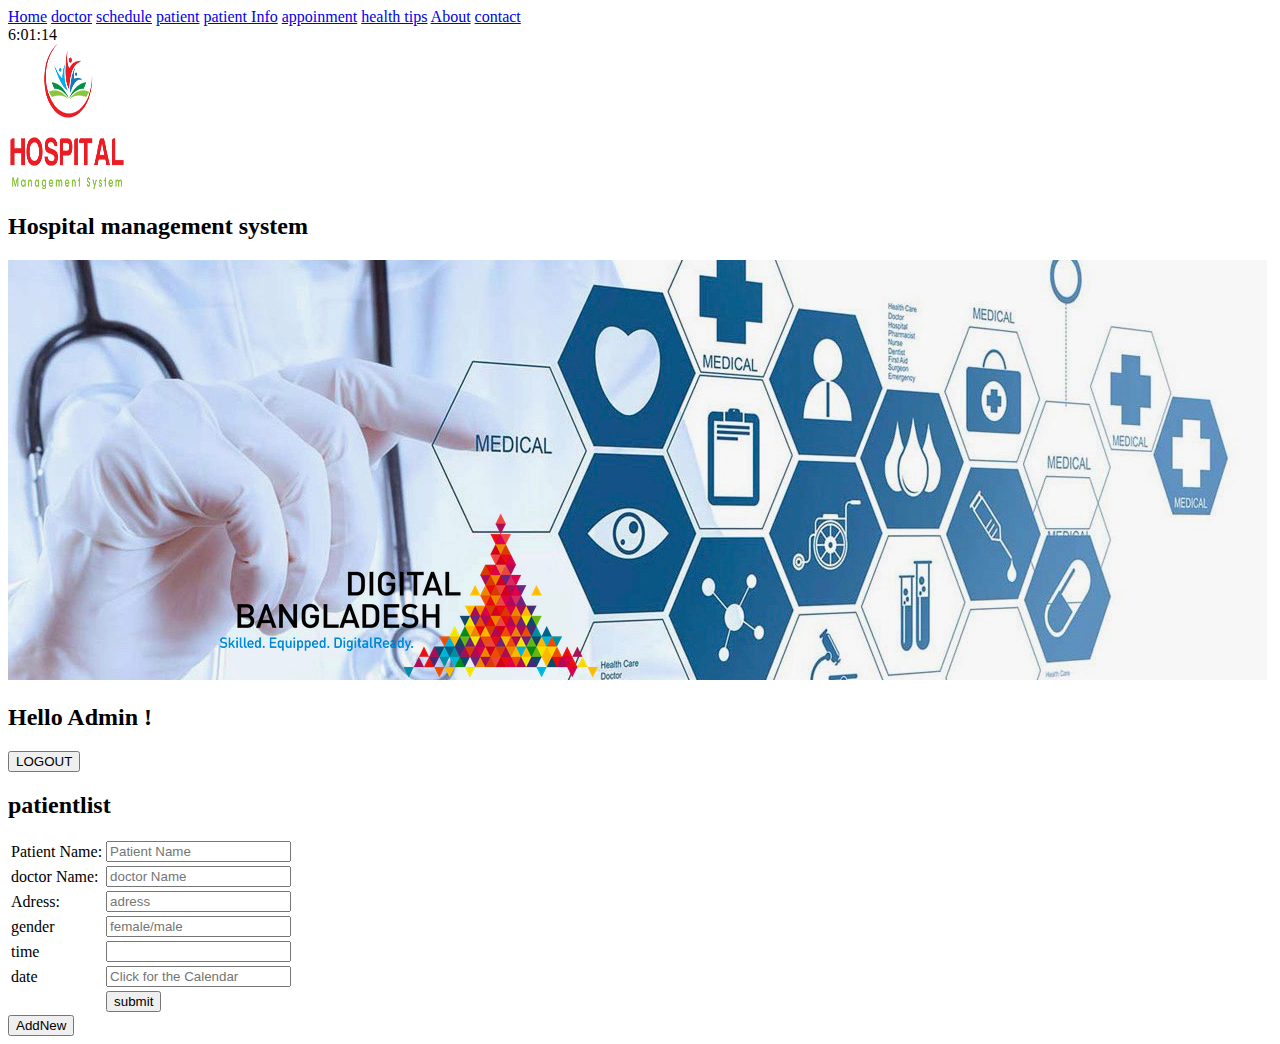
<file: patient.html>
<!DOCTYPE html>
<html>
<head>
<title>appt</title>
<link rel="style" href="css/style.css" type="text/css"/>
<link rel="stylesheet" href="css/jquery-ui.css">
<script src="js/clock.js" charset="utf-8"></script>
<script src="jquery/jquery-3.1.0.min.js"></script>
<meta name="viewport" content="width=device-width, initial-scale=1">

    <script>
      $( function() {
        $( "#a3" ).datepicker({
          changeMonth:true,
          changeYear: true
        });
      });
    </script>
    <script src="jquery/jquery-ui.js"></script>
	<script>
      function DialogBox(){
        $( function() {
        $( "#a2" ).dialog();
      });
      }
    </script>
</head>
<!--body  clock area-->
<body onload="startTime()">
	<div class ="main">
    <!--menu area-->
    <div class="menu">
          <div class="topnav">
            <a  href="home.php">Home</a>
            <a href="doctor.php">doctor</a>
            <a href="schedule.php">schedule</a>
            <a href="patient.php">patient</a>
            <a href="prescriptionlist.php">patient Info</a>
            <a href="appoin.php">appoinment</a>
            <a href="health.php">health tips</a>
            <a href="about.php">About</a>
            <a href="contact.php">contact</a>

          </div>
    </div>
    <!--header area-->
  <div class="header">
    <div id="a1"></div>
    <div class="logo"><img src="image/logo.png" alt="pic"/></div>
    <h2>Hospital management system</h2>
  </div>
  <div class="banner">
    <img src="image/b2.jpg" alt="pic"/>
  </div>
		<!--header_two area-->

		<div class="header_two">
		<div class="admin">
      <h2>Hello Admin !</p]>
		</div>
		<div class="button">
		<a href="logout.php"><button id="btn2" class="btn" onclick="ButtonPressed1();">LOGOUT</button></a>
		</div>
		</div>
	<!--app area-->
	<div class="app">
		<div class="appt_list">
      <h2>patientlist<h2>
    
		</div>
				<div id="a2" title="add new record">
        <form action="#" method="POST">
				<table>
			<tr>
			<td>
			<label for="pn">Patient Name:</label></td>
			<td>
			<input type="" name="pname" id="pn" placeholder="Patient Name" required /><br />
			</td>
			</tr>

      <tr>
      <td>
      <label for="pn">doctor Name:</label></td>
      <td>
      <input type="" name="dname" id="pn" placeholder="doctor Name" required /><br />
      </td>
      </tr>
			<tr>
			<td>
			<label for="ad">Adress:</label></td>
			<td>
			<input type="" name="adr" id="dn" placeholder="adress" required /><br />
			</td>
			</tr>
			<tr>
			<td>
			<label for="f/m">gender</label></td>
			<td>
			<input type="" name="gnd" id="f/m" placeholder="female/male" required /><br />
			</td>
    </tr>
    <tr>
    <td>
    <label for="pn">time</label></td>
    <td>
    <input type="" name="time" id="pn" placeholder="" required /><br />
    </td>
    </tr>
    <tr>
    <td>
    <label for="pn">date</label></td>
    <td>
    <input type="text" name="tod" id="a3" placeholder="Click for the Calendar"><br />
    </td>
    </tr>

			<tr>
			<td></td>
			<td>
			<input type="submit" name="submit" value="submit" onclick="ShowDate();"/>
			<script>
			function ShowDate() {
			alert("successfull !!!");
			}


			</script>

			</td>
			</tr>
			</table>
    </form>
		</div>
			 <div id="add">
			 <button id="btn1" onclick="DialogBox();">AddNew</button>
			 </div>
	</div>
</div>





</body>

</html>
</file>
<file: css/style.css>
/*program : css style sheet for index.html,patient.html,appoin.html,doctor.html,doctoreditlist.html,patienteditlist.html
date created:18-01-18
date modified:19-01-18
programmed by:Amatun
batch code:1*/

/*css for body*/
{margin:0px;padding:0px;}
body{background-image:url("../image/bggffff.jpg");
background-repeat:�no-repeat;
background-position:�center;
background-attachment:fixed;
margin:0px;
padding:auto;
}
/*css for clock*/
#a1{

  width: 200px;
  margin:auto;
  padding: 10px 10px 10px 10px;
  font-weight: bold;
  text-align: center;
  font-size: 50px;
  border-radius: 10px;
  float:right;
  margin-top:28px;


}
/*css for main*/
.main{
margin:0px;
padding:0px;
background-color: #E8E8F5;
}
/*css for header*/
.header{text-align: center;
height: 146px;
padding-top: 5px;
margin-top: 0px;
background-color: #D1E2F6;}
.logo{float: left;
    }
.header h2{
	margin-top: 52px;

	font-size: 30px;
margin-left: 100px;}


	/*css for form*/
.form h3 {
    width: 960px;
    height: 20px;
    margin-left: 56px;
	padding: 10px;
	font-size:30px;
}
.form {
    margin-left:345px;
    padding:10px;
    height:300px;
	width:960px;
	font-size:20px;
  float: left;
}
.reg{float:right;}
.form input{
	height: 30px;
    width: 215px;
	}
	/*css for headr_two*/
.header_two{   height: 90px;
}


.admin{
	float:left;
	padding:10px;}


.button{float: right;

    padding: 25px;
	}
.banner img{width:100%;
height:250px;}
#form_div{padding: 90px;}
	/*css for menu*/
  .menu{}
  .topnav {
  overflow: hidden;
  background-color: #96CAFE;
  position: fixed;
  width:100%;
  margin-bottom: 10px;
}

.topnav a {
  float: left;
  display: block;
  color: black;
  text-align: center;
  padding: 14px 16px;
  text-decoration: none;
  font-size: 17px;
}

.topnav a:hover {
  background-color: #ddd;
  color: black;
border-radius: 8px 8px 8px 8px;
}

.topnav a.active {
  background-color: #2196F3;
  color: white;
}

.topnav input[type=text] {
  float: right;
  padding: 6px;
  margin-top: 8px;
  margin-right: 16px;
  border: none;
  font-size: 17px;
}

@media screen and (max-width: 600px) {
  .topnav a, .topnav input[type=text] {
    float: none;
    display: block;
    text-align: left;
    width: 100%;
    margin: 0;
    padding: 14px;
  }
  .topnav input[type=text] {
    border: 1px solid #ccc;
  }
}

	/*css for button*/

.button button{height:35px;
width:110px;
}
a {text-decoration: none;}
/*css for app*/

.app{height:70px;
    background-color: #64A5A5;
	}
.appt_list{float:left;}

}
.appt_list a{font-size: 18px;}
#a2{display:none;}
#add{float: right;
    margin-right: 50px;
    padding: 18px;}

.add_appt button{height: 35px;
    width: 100px;}

    #image_area
    {height:240px;width:960px;

    position:relative;


    }
    #img
    {float:right;

    position:relative;}
    #img img{height: 207px;
    width: 197px;}

    #img_content{

    	float:left;



    }
    .cont{height:600px;}
    .cvv{float: right;}
    .cv{float:left;}
    .cvp{float:left;
      padding: 25px;
      margin-left: -220px;}
	/*css for appoinment*/

.appoinment{padding:20px;
height:400px;
border-collapse: collapse;

}
.appoinment table{height:300px;width:100%}
.appoinment tr td{text-align:center;
font-size:18px;text-transform:capitalize;
padding:10px; }
.appoinment tr th{text-align:center;
font-size:18px;text-transform:capitalize;padding:10px;
}

.appoinment tr:nth-child(even){background-color: #D6E8DE;}

table, td, a {

	font: normal normal 12px Verdana, Geneva, Arial, Helvetica, sans-serif
}




/* end basic styling                                 */

/* define height and width of scrollable area. Add 16px to width for scrollbar          */
div.tableContainer {
	clear: both;
	border: 1px ;
	height: 350px;
	overflow: auto;
	width:100%
}

/* Reset overflow value to hidden for all non-IE browsers. */
html>body div.tableContainer {
	overflow: hidden;
	width: 100%
}

/* define width of table. IE browsers only                 */
div.tableContainer table {
	float: left;
	/* width: 740px */
}

/* define width of table. Add 16px to width for scrollbar.           */
/* All other non-IE browsers.                                        */
html>body div.tableContainer table {
	/* width: 756px */
}

/* set table header to a fixed position. WinIE 6.x only                                       */
/* In WinIE 6.x, any element with a position property set to relative and is a child of       */
/* an element that has an overflow property set, the relative value translates into fixed.    */
/* Ex: parent element DIV with a class of tableContainer has an overflow property set to auto */

thead.fixedHeader tr {
	position: relative;
}

/* set THEAD element to have block level attributes. All other non-IE browsers            */
/* this enables overflow to work on TBODY element. All other non-IE, non-Mozilla browsers */

/* make the TH elements pretty */
thead.fixedHeader th {

	border-left: 1px solid #EB8;
	border-right: 1px solid #B74;
	border-top: 1px solid #EB8;
	font-weight: 20px;
	padding: 4px 3px;
	text-align: left
}

html>body tbody.scrollContent {
	display: block;
	height: 300px;
	overflow: auto;
	width: 100%
}

html>body thead.fixedHeader {
	display: table;
	overflow: auto;
	width: 100%
}

/* make TD elements pretty. Provide alternating classes for striping the table */
/* http://www.alistapart.com/articles/zebratables/                             */
tbody.scrollContent td, tbody.scrollContent tr.normalRow td {

	border-bottom: none;
	border-left: none;
	border-right: 1px solid #CCC;
	border-top: 1px solid #DDD;
	padding: 2px 3px 3px 4px
}



tbody.scrollContent tr.alternateRow td {
	border-bottom: none;
	border-left: none;
	border-right: 1px solid #CCC;
	border-top: 1px solid #DDD;
	padding: 2px 3px 3px 4px
}
.footer{background-color: #64A5A5;
height:70px;padding:10px;
width:100%;
margin-top: 10px;}
  .copy{float:left;margin-left: 50px;}
  .folow{float: right;
  margin-right: 100px;
}
  .folow img{height: 40px;
  width:40px;padding: 10px;}
</file>
